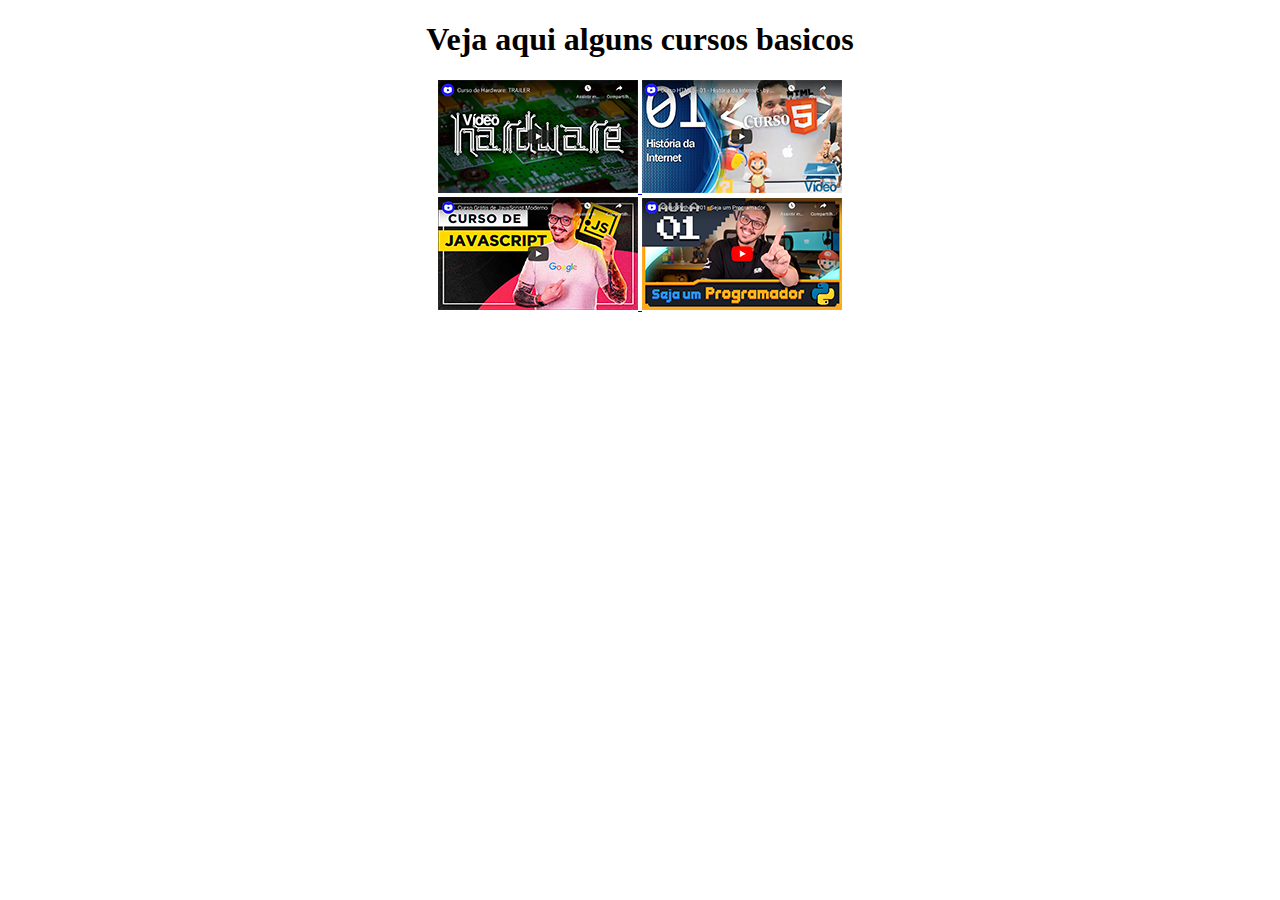
<file: desafio navegacoes/index.html>
<!DOCTYPE html>
<html lang="pt-br">
<head>
    <meta charset="UTF-8">
    <meta name="viewport" content="width=device-width, initial-scale=1.0">
    <title>Cursos</title>
</head>
<body>
    <center>
        <h1>Veja aqui alguns cursos basicos </h1>
        <a href="pag002.html">
            <img src="midias/thumb-hardware.png" alt="curso de hardware">
        </a>
        <a href="pag003.html"><img src="midias/thumb-html.png" alt="curso html">
        </a><br>
        <a href="pag004.html">
        <img src="midias/thumb-js.png" alt="curso javascript">
        </a>
        <a href="pag005.html">
        <img src="midias/thumb-python.png" alt="curso python">
        </a>
    </center>
</body>
</html>
</file>
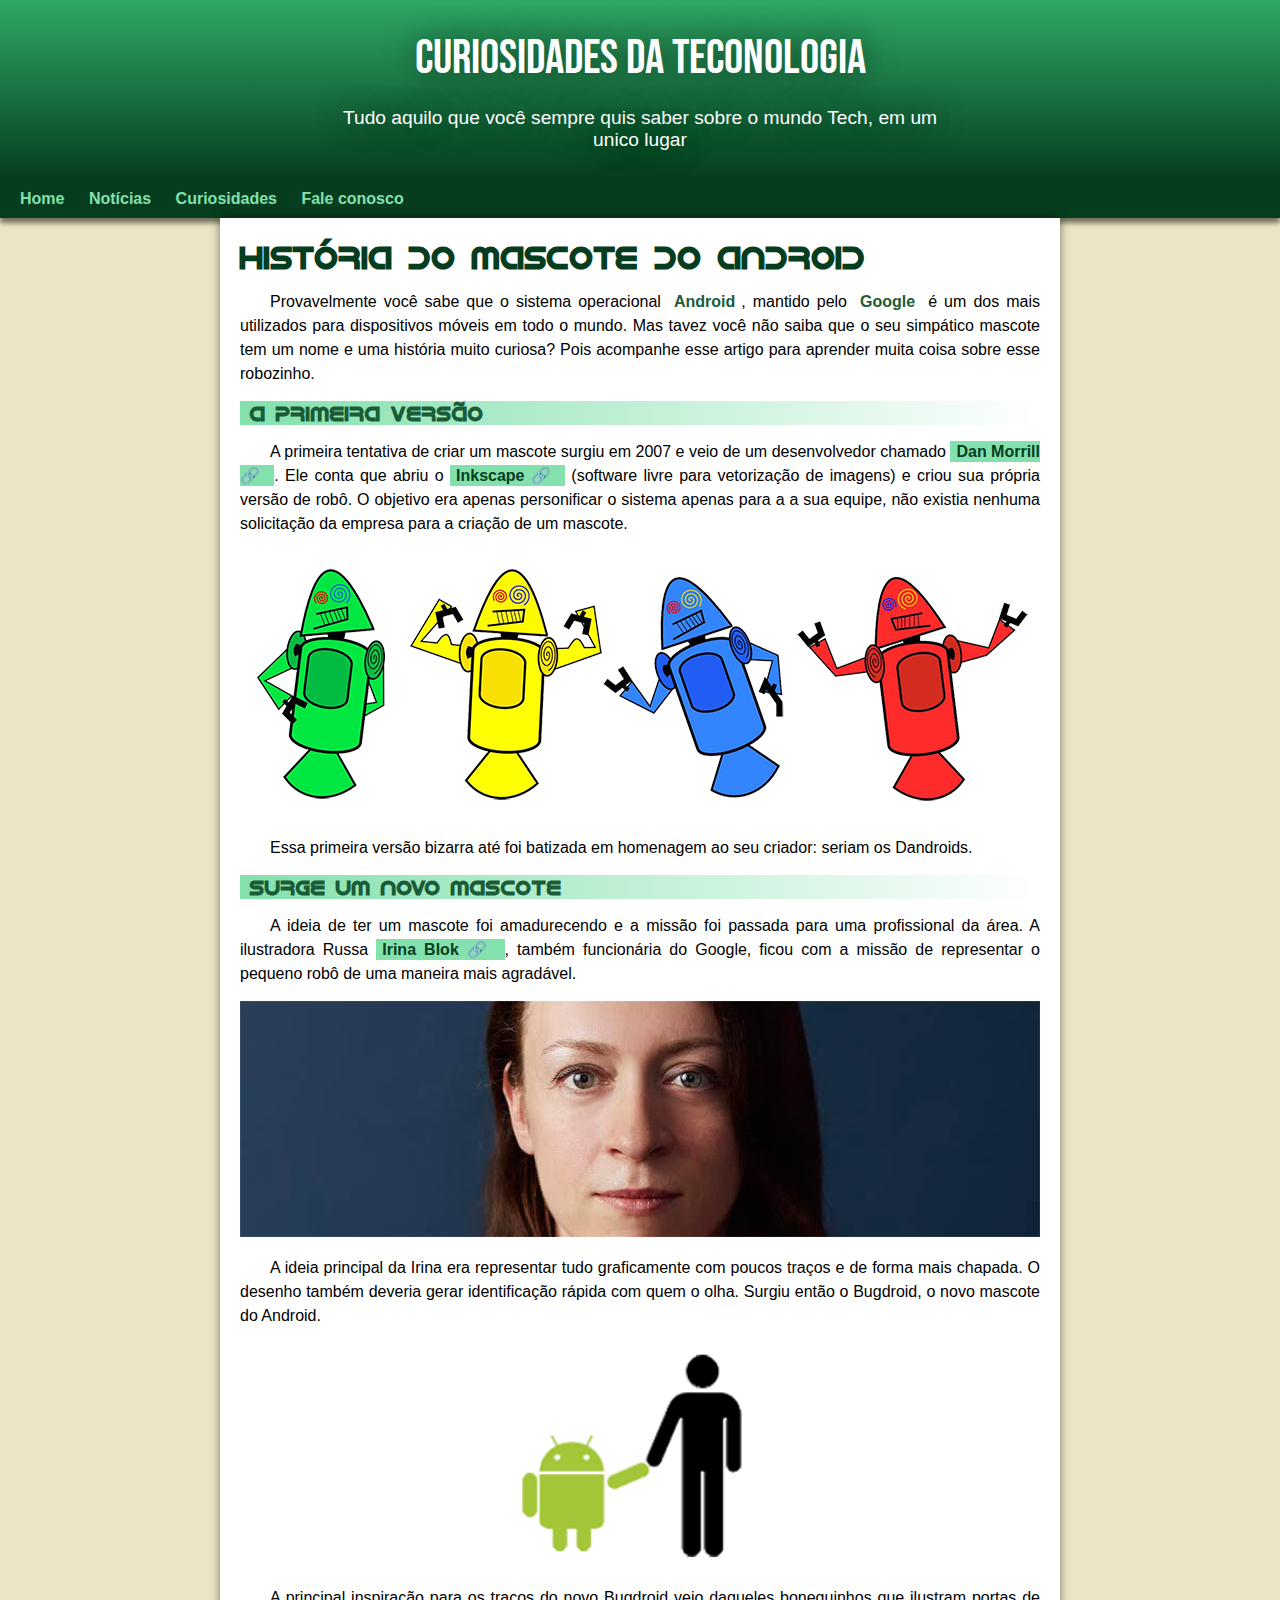
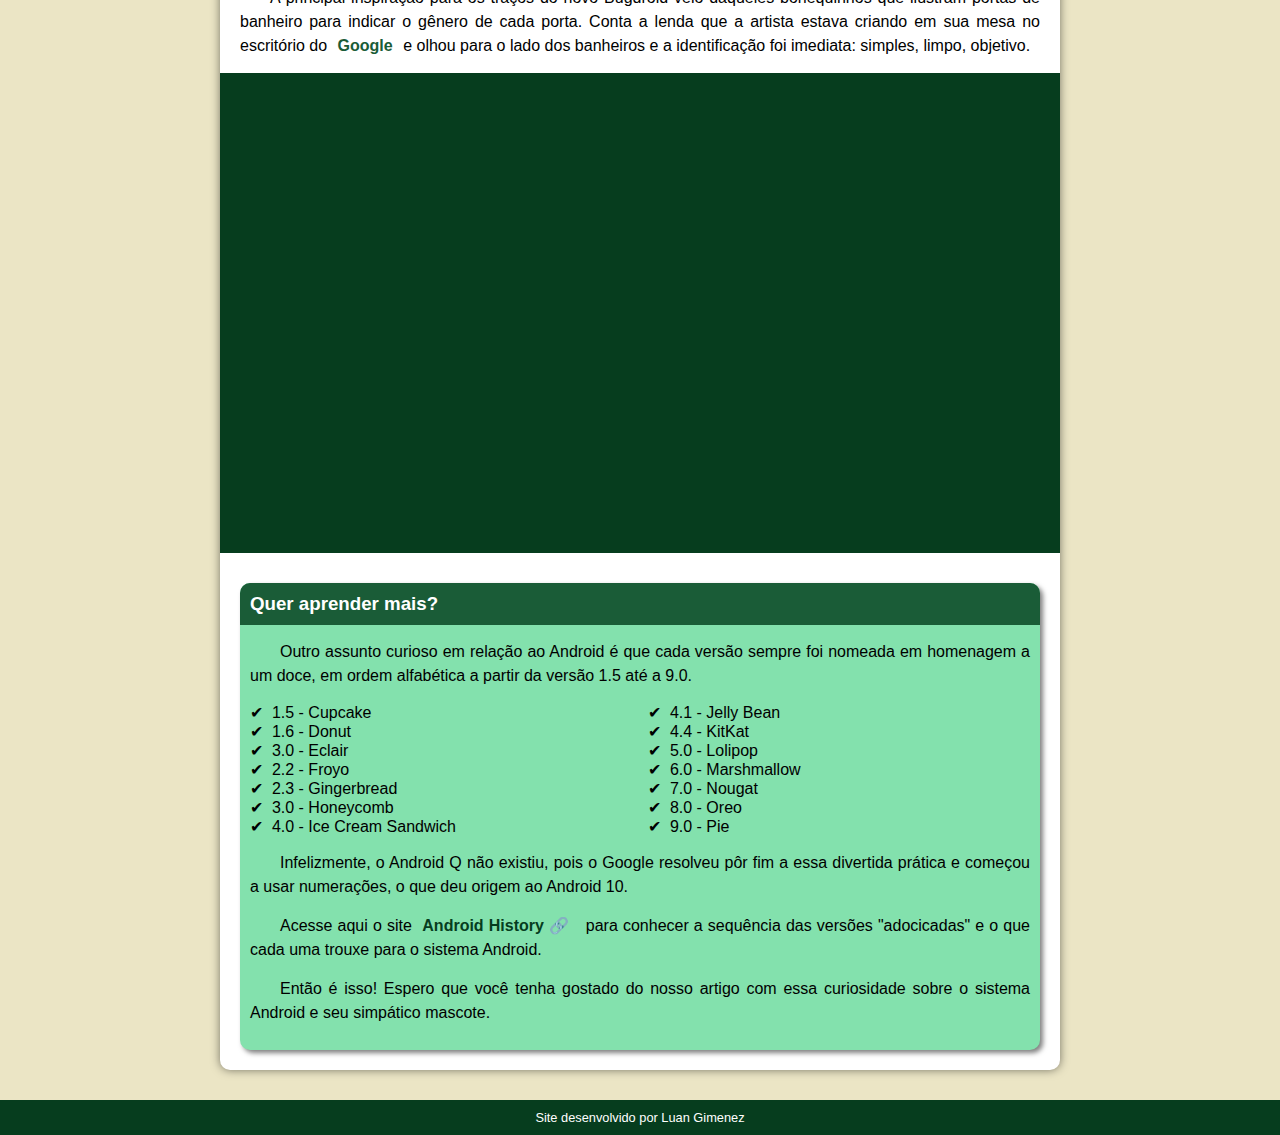
<file: desafio android pós dicas/android.html>
<!DOCTYPE html>
<html lang="pt-BR">
<head>
    <meta charset="UTF-8">
    <meta name="viewport" content="width=device-width, initial-scale=1.0">
    <title>Desafio android</title>
    <link rel="stylesheet" href="estilo/style.css">
    <link rel="shortcut icon" href="pacote-projeto-d010/fontes/imagens/favicon.ico" type="image/x-icon">
</head>
<body>
    <header>
        <h1>CURIOSIDADES DA TECONOLOGIA</h1>
        <P>Tudo aquilo que você sempre quis saber sobre o mundo Tech, em um unico lugar
        </P>
    </header>
    <nav>
        <a href="#">Home</a>
        <a href="#">Notícias</a>
        <a href="#">Curiosidades</a>
        <a href="#">Fale conosco</a>
    </nav>
    <main>
        <article>
            <h1>História do Mascote do Android</h1>

            <p>Provavelmente você sabe que o sistema operacional <strong>Android</strong>, mantido pelo <strong>Google</strong> é um dos mais utilizados para dispositivos móveis em todo o mundo. Mas tavez você não saiba que o seu simpático mascote tem um nome e uma história muito curiosa? Pois acompanhe esse artigo para aprender muita coisa sobre esse robozinho.</p>

            <h2>A primeira versão</h2>

            <p>A primeira tentativa de criar um mascote surgiu em 2007 e veio de um desenvolvedor chamado <a href="https://androidcommunity.com/dan-morrill-shows-us-the-android-mascot-that-almost-was-20130103/" target="_blank" class="externo">Dan Morrill</a>. Ele conta que abriu o <a href="https://inkscape.org/pt-br/" target="_blank" class="externo">Inkscape</a> (software livre para vetorização de imagens) e criou sua própria versão de robô. O objetivo era apenas personificar o sistema apenas para a a sua equipe, não existia nenhuma solicitação da empresa para a criação de um mascote.</p>

            <picture>
                <source media="(max-width:600px )" srcset="pacote-projeto-d010/fontes/imagens/dan-droids-pq.png">
                <img src="pacote-projeto-d010/fontes/imagens/dan-droids.png" alt="dan-droids"></picture>

            <p>Essa primeira versão bizarra até foi batizada em homenagem ao seu criador: seriam os Dandroids.</p>

            <h2>Surge um novo mascote</h2>

            <p>A ideia de ter um mascote foi amadurecendo e a missão foi passada para uma profissional da área. A ilustradora Russa <a href="https://www.irinablok.com/" target="_blank" class="externo">Irina Blok</a>, também funcionária do Google, ficou com a missão de representar o pequeno robô de uma maneira mais agradável.</p>

           <picture>
            <source media="(max-width:600px )" srcset="pacote-projeto-d010/fontes/imagens/irina-blok-pq.jpg">
            <img src="pacote-projeto-d010/fontes/imagens/irina-blok.jpg" alt="irina-blok"></picture>

            <p>A ideia principal da Irina era representar tudo graficamente com poucos traços e de forma mais chapada. O desenho também deveria gerar identificação rápida com quem o olha. Surgiu então o Bugdroid, o novo mascote do Android.</p>

            <img src="pacote-projeto-d010/fontes/imagens/bugdroid.png"alt="gubdroid" class="pequena">
 
            <p>A principal inspiração para os traços do novo Bugdroid veio daqueles bonequinhos que ilustram portas de banheiro para indicar o gênero de cada porta. Conta a lenda que a artista estava criando em sua mesa no escritório do <strong>Google</strong> e olhou para o lado dos banheiros e a identificação foi imediata: simples, limpo, objetivo.</p>

            <div class="video"><iframe width="560" height="315" src="https://www.youtube.com/embed/l2UDgpLz20M?si=n6dY7LMAalS6bJXP" title="YouTube video player" frameborder="0" allow="accelerometer; autoplay; clipboard-write; encrypted-media; gyroscope; picture-in-picture; web-share" referrerpolicy="strict-origin-when-cross-origin" allowfullscreen></iframe> </div>
            
            <aside>
                <h3>Quer aprender mais? </h3>
                <p>Outro assunto curioso em relação ao Android é que cada versão sempre foi nomeada em homenagem a um doce, em ordem alfabética a partir da versão 1.5 até a 9.0.</p>
                <ul>
                    <li>1.5 - Cupcake <abbr title="Bolo de copo"></abbr></li>
                    <li>1.6 - Donut <abbr title="Rosquinhas"></abbr></li>
                    <li>3.0 - Eclair <abbr title="Bomba"></abbr></li>
                    <li>2.2 - Froyo <abbr title="Iorgute congelado"></abbr></li>
                    <li>2.3 - Gingerbread <abbr title="Biscoito de gengibre"></abbr></li>
                    <li>3.0 - Honeycomb <abbr title="Favo de mel"></abbr></li>
                    <li>4.0 - Ice Cream Sandwich <abbr title="Sanduiche de sorvete"></abbr></li>
                    <li>4.1 - Jelly Bean <abbr title="Jujuba"></abbr></li>
                    <li>4.4 - KitKat <abbr title="Kitkat"></abbr></li>
                    <li>5.0 - Lolipop <abbr title="Pirulito"></abbr></li>
                    <li>6.0 - Marshmallow <abbr title="Marshmallow"></abbr></li>
                    <li>7.0 - Nougat <abbr title="Torrone"></abbr></li>
                    <li>8.0 - Oreo <abbr title="Oreo"></abbr></li>
                    <li>9.0 - Pie <abbr title="torta"></abbr></li>
                </ul>
                <p>Infelizmente, o Android Q não existiu, pois o Google resolveu pôr fim a essa divertida prática e começou a usar numerações, o que deu origem ao Android 10.</p>
                <p>Acesse aqui o site<a href="https://olhardigital.com.br/2019/08/22/noticias/cupcake-jelly-bean-marshmallow-relembre-as-doces-versoes-do-android/" target="_blank" class="externo"> Android History</a> para conhecer a sequência das versões "adocicadas" e o que cada uma trouxe para o sistema Android.</p>
                <p>Então é isso! Espero que você tenha gostado do nosso artigo com essa curiosidade sobre o sistema Android e seu simpático mascote.</p>
            </aside>
        </article>
    </main>
    <footer>
        <p>Site desenvolvido por Luan Gimenez</p>
    </footer>
</body>
</file>
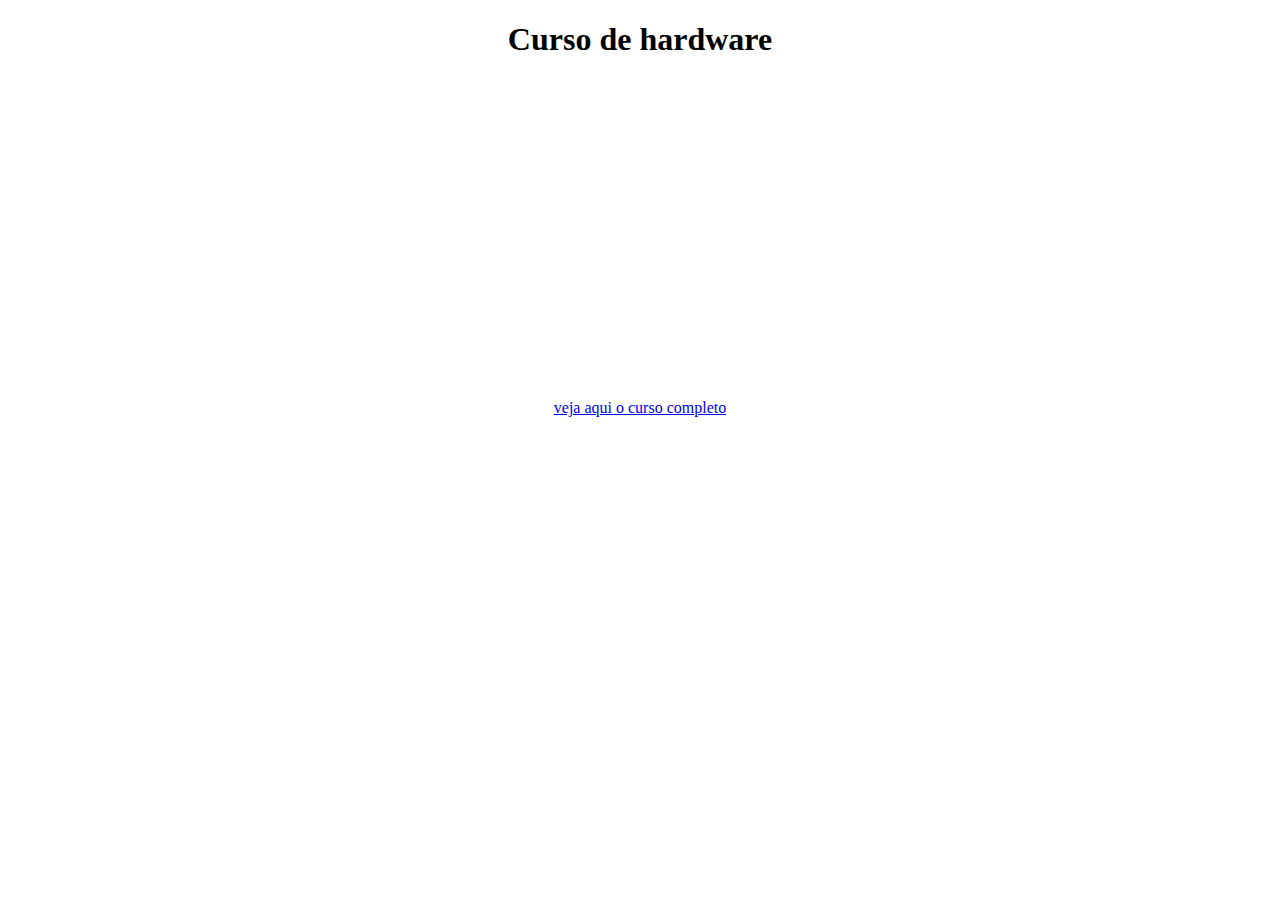
<file: desafio navegacoes/pag002.html>
<!DOCTYPE html>
<html lang="en">
<head>
    <meta charset="UTF-8">
    <meta name="viewport" content="width=device-width, initial-scale=1.0">
    <title>Curso de hardware</title>
</head>
<body>
  <center>
      <h1>Curso de hardware</h1>
      <iframe width="560" height="315" src="https://www.youtube.com/embed/iT6E92Kt38o?si=6fzqEbOXUSFXmsB4" title="YouTube video player" frameborder="0" allow="accelerometer; autoplay; clipboard-write; encrypted-media; gyroscope; picture-in-picture; web-share" referrerpolicy="strict-origin-when-cross-origin" allowfullscreen></iframe>
      <a href="https://www.youtube.com/playlist?list=PLHz_AreHm4dn1JHgN9wpbIUhzZmycYQXW" target="_blank" rel="external"><br>veja aqui o curso completo</a><br>
      <a href="index.html">
        <img src="midias/voltar.png" alt="voltar">
      </a>
  </center>
</body>
</html>
</file>
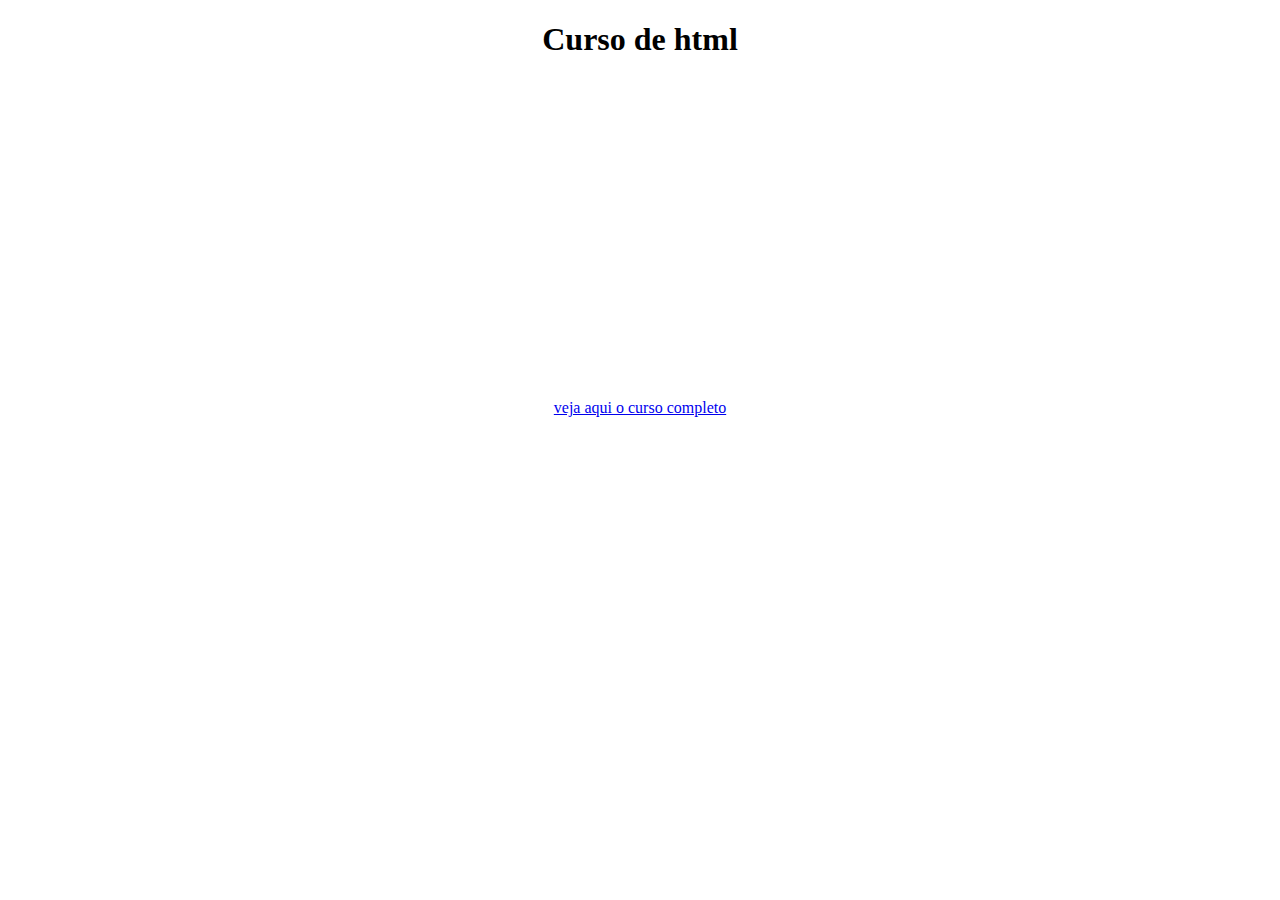
<file: desafio navegacoes/pag003.html>
<!DOCTYPE html>
<html lang="pt-br">
<head>
    <meta charset="UTF-8">
    <meta name="viewport" content="width=device-width, initial-scale=1.0">
    <title>curso de html</title>
</head>
<body>
    <center>
        <h1>Curso de html</h1>
        <iframe width="560" height="315" src="https://www.youtube.com/embed/epDCjksKMok?si=KEkDpRRNw4WEgtXc" title="YouTube video player" frameborder="0" allow="accelerometer; autoplay; clipboard-write; encrypted-media; gyroscope; picture-in-picture; web-share" referrerpolicy="strict-origin-when-cross-origin" allowfullscreen></iframe>
        <a href="PLHz_AreHm4dlAnJ_jJtV29RFxnPHDuk9o" target="_blank" rel="external"><br>veja aqui o curso completo</a><br>
        <a href="index.html"><img src="midias/voltar.png" alt="voltar"></a>
    </center>

</body>
</html>
</file>
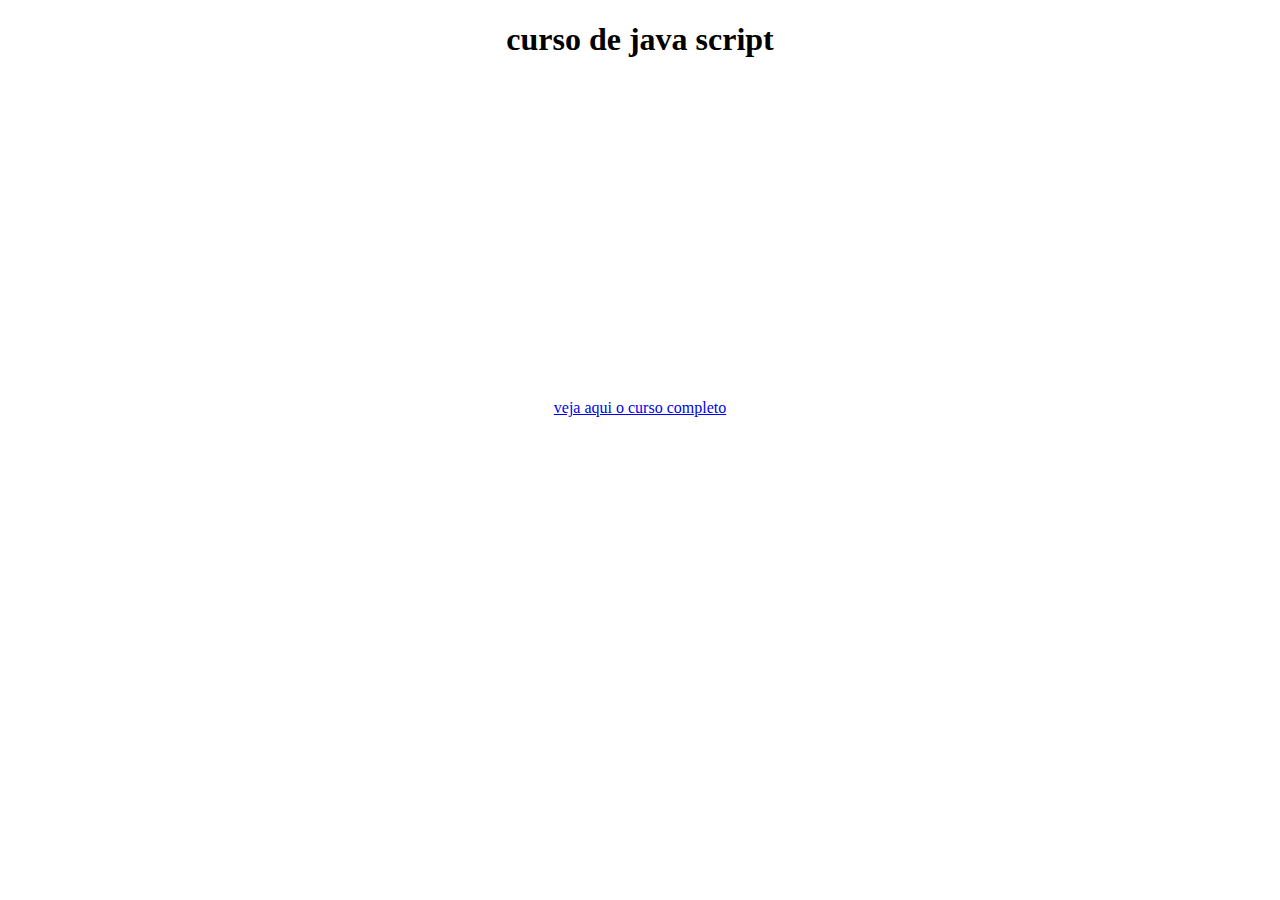
<file: desafio navegacoes/pag004.html>
<!DOCTYPE html>
<html lang="pt-br">
<head>
    <meta charset="UTF-8">
    <meta name="viewport" content="width=device-width, initial-scale=1.0">
    <title>curso java script</title>
</head>
<center>
    <body>
        <h1>curso de java script</h1>
        <iframe width="560" height="315" src="https://www.youtube.com/embed/1-w1RfGIov4?si=263wVw_zepVDi9X0" title="YouTube video player" frameborder="0" allow="accelerometer; autoplay; clipboard-write; encrypted-media; gyroscope; picture-in-picture; web-share" referrerpolicy="strict-origin-when-cross-origin" allowfullscreen></iframe>
    <a href="https://www.youtube.com/playlist?list=PLHz_AreHm4dlsK3Nr9GVvXCbpQyHQl1o1" target="_blank" rel="external"><br>veja aqui o curso completo</a><br>
    <a href="index.html">
        <img src="midias/voltar.png" alt="voltar">
    </a>
    
    </body>
</center>
</html>
</file>
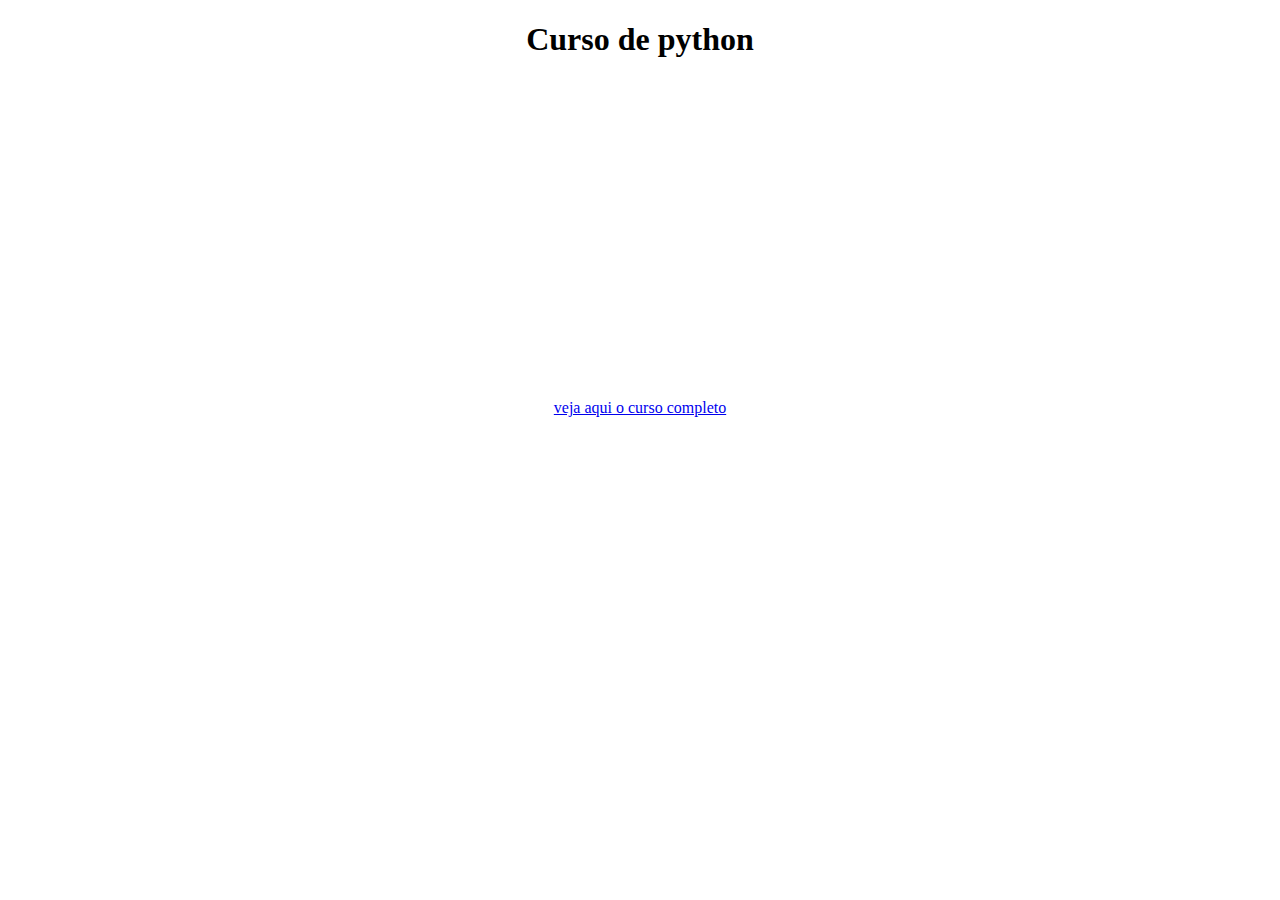
<file: desafio navegacoes/pag005.html>
<!DOCTYPE html>
<html lang="pt-br">
<head>
    <meta charset="UTF-8">
    <meta name="viewport" content="width=device-width, initial-scale=1.0">
    <title>Curso de python</title>
</head>
<body>
    <center>
        <h1>Curso de python</h1>
        <iframe width="560" height="315" src="https://www.youtube.com/embed/S9uPNppGsGo?si=aPUDUO_CvGHQqrUU" title="YouTube video player" frameborder="0" allow="accelerometer; autoplay; clipboard-write; encrypted-media; gyroscope; picture-in-picture; web-share" referrerpolicy="strict-origin-when-cross-origin" allowfullscreen></iframe>
        <a href="https://www.youtube.com/playlist?list=PLvE-ZAFRgX8hnECDn1v9HNTI71veL3oW0" target="_blank" rel="external"><br>veja aqui o curso completo</a><br>
        <a href="index.html">
            <img src="midias/voltar.png" alt="voltar">
    </center>
</body>
</html>
</file>
<file: desafio android pós dicas/estilo/style.css>
@charset 'UTF-8';

@import url('https://fonts.googleapis.com/css2?family=Bebas+Neue&display=swap');

@font-face {
   font-family: 'android';
    src: url('../pacote-projeto-d010/fontes/idroid.otf') format('opentype');
    font-weight: normal;
}
:root {
    --cor0: #ebe5c5;
    --cor1: #83e1ad;
    --cor2: #3DDC84;
    --cor3: #2FA866;
    --cor4: #1a5c37;
    --cor5: #063D1E;

    --fonte-padrao: arial, verdana, helveltica, sans-serif;
    --fonte-destaque: bebas neue, cursive;
    --fonte-android: android, cursive;

}
* {
    margin: 0;
    padding: 0;
}

body {
    background-color: var(--cor0);
    font-family: var(--fonte-padrao);
}
a.externo:after {
    content: ' \1F517\00A0';
    

}
header {
    background-image: linear-gradient(to bottom, var(--cor3), var(--cor5));
    min-height: 150px;
    text-align: center;
    padding-top: 30px;
    text-shadow: 0px 0px 30px rgba(0, 0, 0, 0.5);  

}
header > h1 {
    font-family: var(--fonte-destaque);
    color: white;
    font-weight: normal;
    font-size: 3em;
    margin-bottom: 20px;


}
header > p {
    font-family: var(--fonte-padrao);
    font-size: 1.2em;
    color: white;
    max-width: 600px;
    padding: 0px 10px;
     margin: auto;
}
nav {
    background-color: var(--cor5);
    padding: 10px;
    box-shadow: 0px 5px 5px rgba(0, 0, 0, 0.5);

}
nav > a {
    color: var(--cor1);
    padding: 10px;
    text-decoration: none;
    font-weight: bold;
    transition-duration: 0.5s;
    margin-bottom: 10px;
}
nav > a:hover {
    background-color: var(--cor2);
    color: var(--cor5);
    border-radius: 5px;
}
main {
    background-color: white;
    padding: 20px;
    border-radius: 0px 0px 10px 10px;
    margin: auto;
    margin-bottom: 30px;
    min-width: 320px;
    max-width: 800px;
    box-shadow: 0px 0px 10px rgba(0, 0, 0, 0.5);
    

    }
main  h1 {
    color: var(--cor5);
    font-family: var(--fonte-android);
}
main h2 {
    color: var(--cor4);
    font-family: var(--fonte-android);
    font-size: 1.3em;
    background-image: linear-gradient(to right, var(--cor1), transparent);
    text-indent: 10px;
}
main p {
    margin: 15px 0px;
    text-align: justify;
    text-indent: 30px;
    font-size: 1em;
    line-height: 1.5em;

}
main strong {
    color: var(--cor4);
    font-weight: bold;
    padding: 2px 6px;
}
main a {
    text-decoration: none;
    font-weight: bold;
    color: var(--cor5);
    background-color: var(--cor1);
    padding: 2px 6px;
}
main a:hover {
    text-decoration: underline;
    color: var(--cor3);
    border-radius: 5px;
}
main img {
    width: 100%;
}
main img.pequena {
    max-width: 350px;
    display: block;
    margin: auto;
}
div.video {
    background-color: var(--cor5);
    margin: 0px -20px 30px;
    padding: 20px;
    padding-bottom: 57.5%;
    position: relative;
}
div.video > iframe {
    position: absolute;
    top: 5%;
    left: 5%;
    width: 90%;
    height: 90%;


}

aside {
    background-color: var(--cor1);
    padding: 10px;
    border-radius: 10px;
    box-shadow: 3px 3px 5px rgba(0, 0, 0, 0.5);
}
aside > h3 {
    background-color: var(--cor4);
    color: white;
    padding: 10px;
    margin: -10px -10px 0px -10px;
    border-radius: 10px 10px 0px 0px;
   
}
aside > ul {
    list-style-type: '\2714\00A0\00A0';
    list-style-position: inside;
    columns: 2;

}


footer {
    background-color: var(--cor5);
    color: rgb(255, 255, 255);
    text-align: center;
    font-size: 0.8em;
    padding: 10px;
}
</file>
